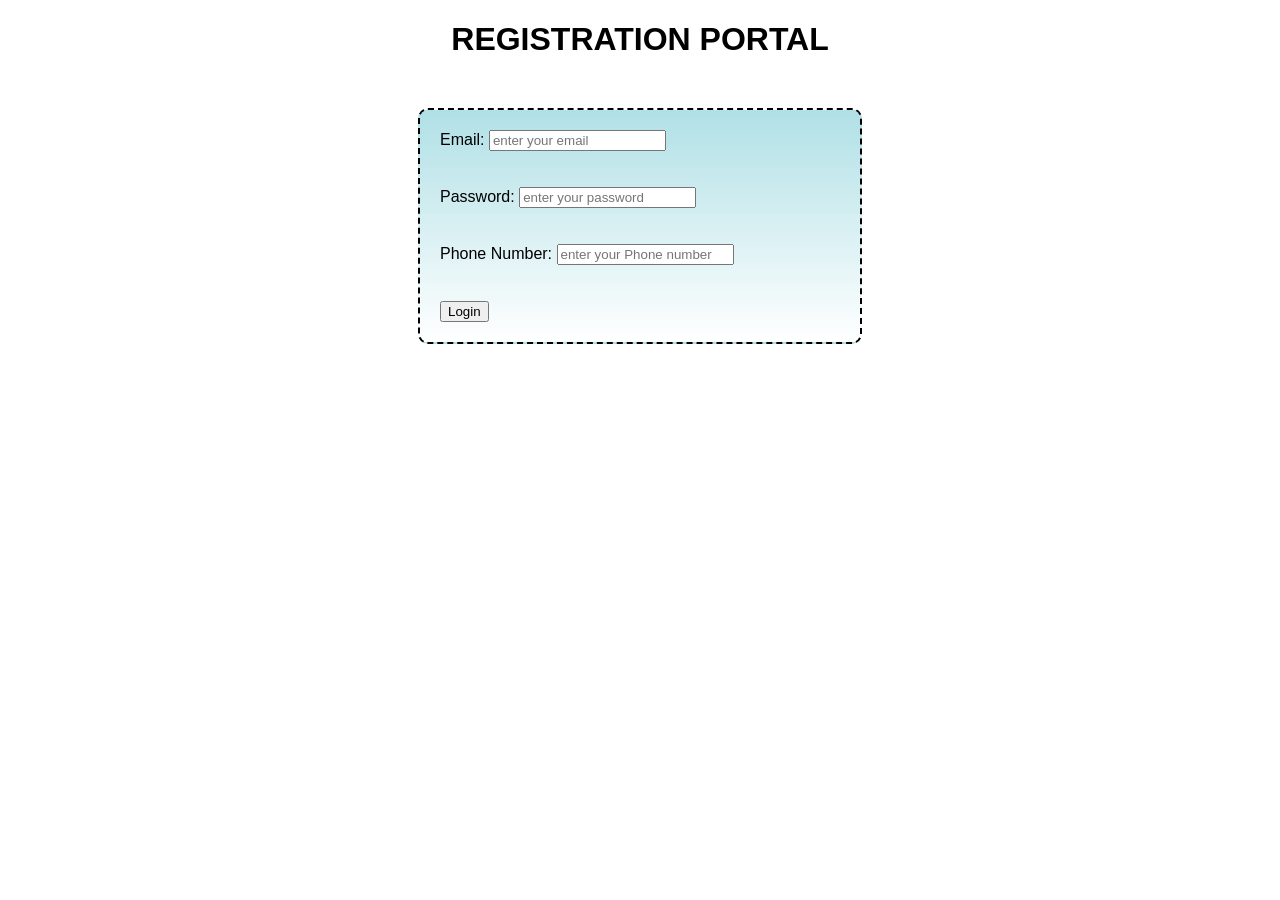
<file: index.html>
<!DOCTYPE html>
<html>
<head>
<title>Coordinator Portal</title>

<link rel = "stylesheet" href = "style1.css">

</head>

<body>
    <h1> REGISTRATION PORTAL</h1>
<form id = "f" action = "Event.html">
    <label for em> Email: </label> 
    <input type = "email" id = "em" name = "em" placeholder="enter your email"> <br><br><br>
     <label for pa> Password: </label> 
    <input type = "Password" id = "pa" name = "pa"  maxlength = "8" required placeholder="enter your password"> <br><br><br>
     <label for ph> Phone Number:  </label> 
    <input type = "number" id = "ph" name = "ph" placeholder="enter your Phone number"> <br><br><br>
    <input type = "submit"  value = "Login">
</form>


<section>

</section>
</file>
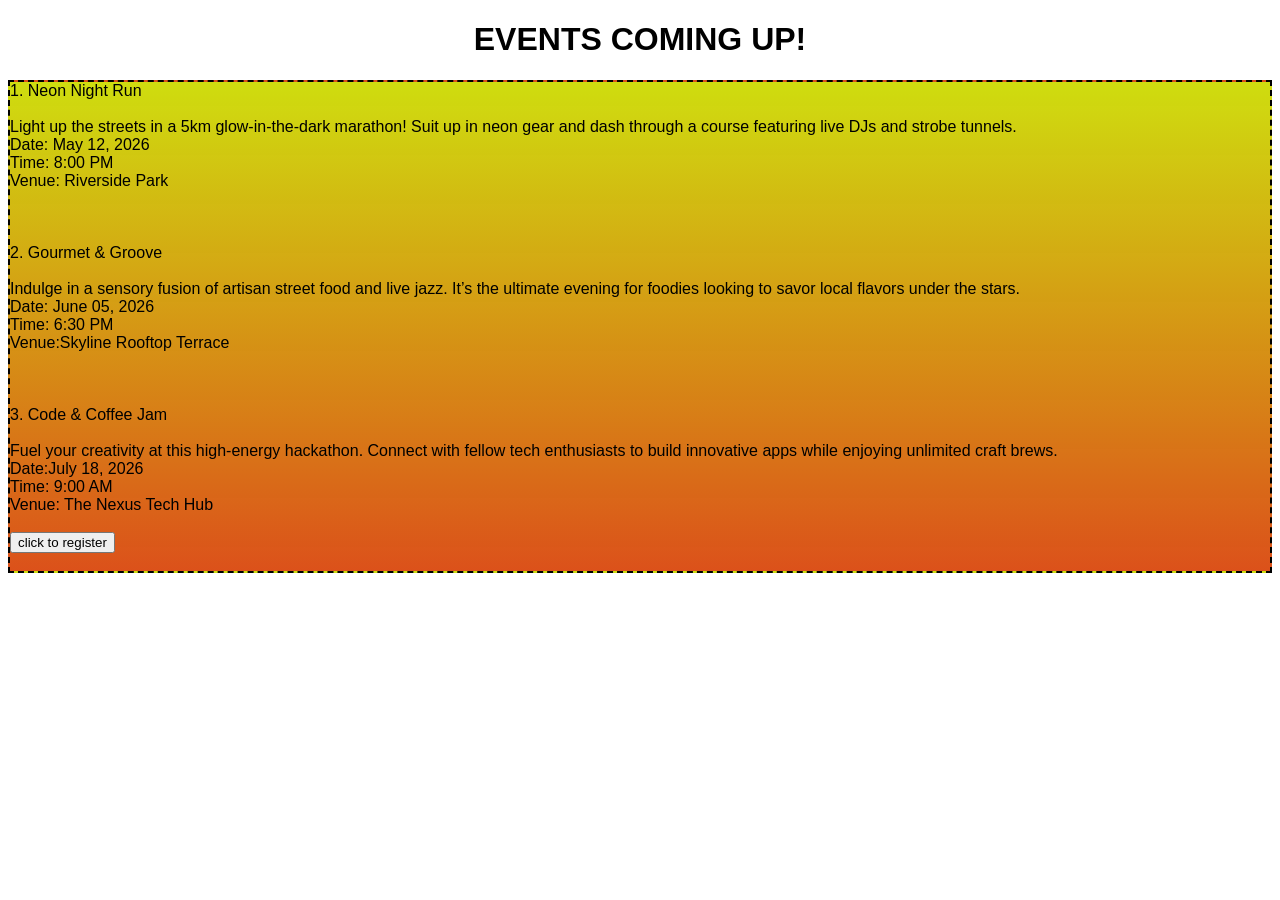
<file: Event.html>
<!DOCTYPE html>
<html>
<head>
<title>Event page</title>
<link rel = "stylesheet" href = "style2.css">
</head>
<body>
    <h1> EVENTS COMING UP!</h1>
<form action = "gf1.html">
    <pre>
1. Neon Night Run 

Light up the streets in a 5km glow-in-the-dark marathon! Suit up in neon gear and dash through a course featuring live DJs and strobe tunnels.  
Date: May 12, 2026  
Time: 8:00 PM  
Venue: Riverside Park  



2. Gourmet & Groove

Indulge in a sensory fusion of artisan street food and live jazz. It’s the ultimate evening for foodies looking to savor local flavors under the stars.  
Date: June 05, 2026  
Time: 6:30 PM  
Venue:Skyline Rooftop Terrace  



3. Code & Coffee Jam

Fuel your creativity at this high-energy hackathon. Connect with fellow tech enthusiasts to build innovative apps while enjoying unlimited craft brews.  
Date:July 18, 2026  
Time: 9:00 AM  
Venue: The Nexus Tech Hub

<input type = "submit" value = "click to register">
    </pre>
   </form>
</body>
</html>
</file>
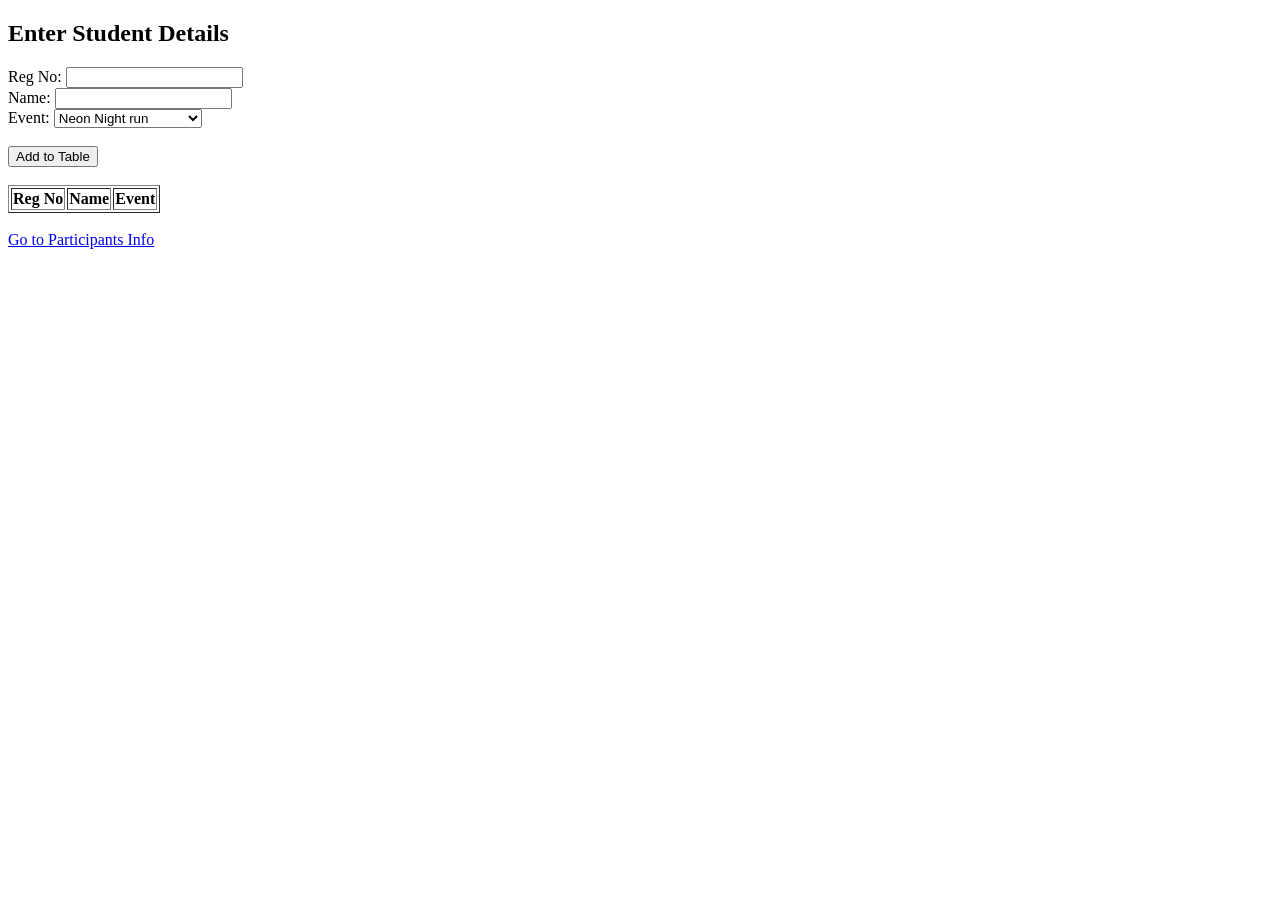
<file: gf1.html>
<!DOCTYPE html>
<html>
<head>
<title>Student Events Table</title>
</head>

<body>

<h2>Enter Student Details</h2>

Reg No: <input type="text" id="regno"><br>
Name: <input type="text" id="name"><br>

<label>Event:</label>
<select id="ev">
    <option value="Neon Night run">Neon Night run</option>
    <option value="Gourmet and groove">Gourmet and groove</option>
    <option value="Code and Coffee jam">Code and Coffee jam</option>
</select>

<br><br>
<button onclick="addData()">Add to Table</button>

<br><br>

<table border="1" id="eventstable">
    <tr>
        <th>Reg No</th>
        <th>Name</th>
        <th>Event</th>
    </tr>
</table>

<br>
<a href="gf2.html">Go to Participants Info</a>

<script>
function addData() {
    var reg = document.getElementById("regno").value;
    var name = document.getElementById("name").value;
    var event = document.getElementById("ev").value;

    if(reg === "" || name === "") {
        alert("Please fill all details");
        return;
    }

    var table = document.getElementById("eventstable");
    var row = table.insertRow(-1);

    row.insertCell(0).innerHTML = reg;
    row.insertCell(1).innerHTML = name;
    row.insertCell(2).innerHTML = event;

    // ✅ Count logic (no JSON)
    if(event === "Neon Night run") {
        let count = localStorage.getItem("neon") || 0;
        localStorage.setItem("neon", parseInt(count) + 1);
    }

    if(event === "Gourmet and groove") {
        let count = localStorage.getItem("gourmet") || 0;
        localStorage.setItem("gourmet", parseInt(count) + 1);
    }

    if(event === "Code and Coffee jam") {
        let count = localStorage.getItem("code") || 0;
        localStorage.setItem("code", parseInt(count) + 1);
    }

    document.getElementById("regno").value = "";
    document.getElementById("name").value = "";
}
</script>

</body>
</html>
</file>
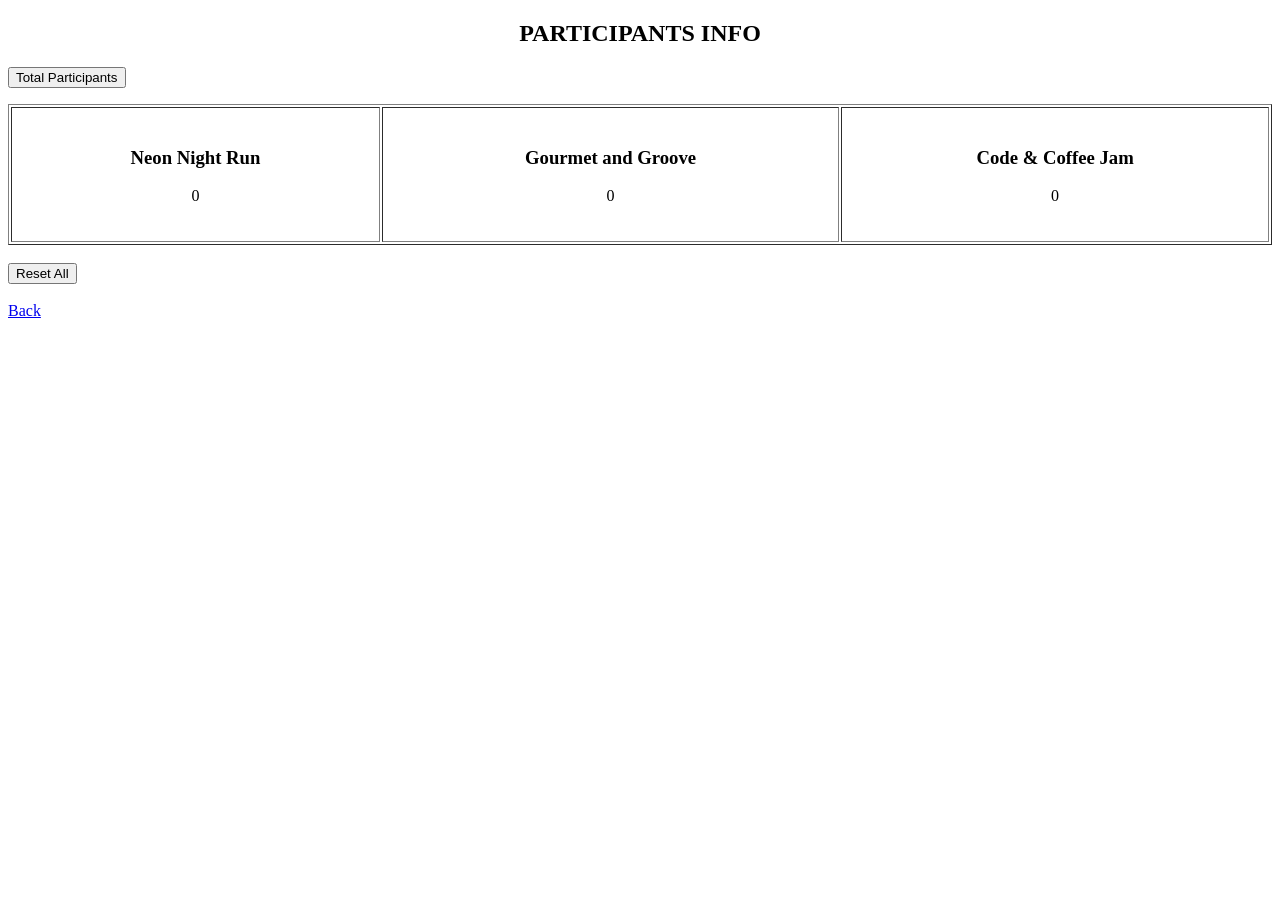
<file: gf2.html>
<!DOCTYPE html>
<html>
<head>
<title>Participants Info</title>
</head>

<body>

<h2 align="center">PARTICIPANTS INFO</h2>

<button onclick="showTotal()">Total Participants</button>
<p id="total"></p>

<table border="1" width="100%" cellpadding="20">
    <tr>
        <td align="center">
            <h3>Neon Night Run</h3>
            <p id="neon">0</p>
        </td>

        <td align="center">
            <h3>Gourmet and Groove</h3>
            <p id="gourmet">0</p>
        </td>

        <td align="center">
            <h3>Code & Coffee Jam</h3>
            <p id="code">0</p>
        </td>
    </tr>
</table>

<br>
<button onclick="resetCounts()">Reset All</button>

<br><br>
<a href="gf1.html">Back</a>

<script>
function updateDisplay() {
    document.getElementById("neon").innerText =
        localStorage.getItem("neon") || 0;

    document.getElementById("gourmet").innerText =
        localStorage.getItem("gourmet") || 0;

    document.getElementById("code").innerText =
        localStorage.getItem("code") || 0;
}

function showTotal() {
    let neon = parseInt(localStorage.getItem("neon")) || 0;
    let gourmet = parseInt(localStorage.getItem("gourmet")) || 0;
    let code = parseInt(localStorage.getItem("code")) || 0;

    let total = neon + gourmet + code;

    document.getElementById("total").innerText =
        "Total Participants: " + total;
}

function resetCounts() {
    localStorage.removeItem("neon");
    localStorage.removeItem("gourmet");
    localStorage.removeItem("code");

    updateDisplay();
    document.getElementById("total").innerText = "";
}

// Load values when page opens
window.onload = function() {
    updateDisplay();
}
</script>

</body>
</html>
</file>
<file: style1.css>
body{
    font-family: Arial;
    background-image: url("C:/Users/hp/Downloads/minimal-background_68067-8552.avif");
    background-size: cover;      /* fills screen */
    background-position: center; /* keeps it centered */
    background-repeat: no-repeat;
    
}
h1{
    text-align: center;
    text-decoration: wavy;
    text-emphasis-color: white;
}

#f {


    text-align:justify;
    background-image: linear-gradient(to top, rgba(255, 255, 255, 0.959), powderblue);
    border: 2px dashed black;

    width: 400px;        /* controls box size */
    margin: 50px auto;   /* centers horizontally + adds top spacing */
    padding: 20px;       /* space inside the box */
    border-radius: 10px; /* optional: rounded corners */
}
</file>
<file: style2.css>
body{
    font-family: Arial;
    background-image: url("C:\Users\hp\Downloads\hand-drawn-minimal-background_23-2149001650.avif");
    background-size: cover;      /* /ills screen */
    background-position: center; /* keeps it centered */
    background-repeat: no-repeat;
    
}
h1{
    text-align: center;
    text-decoration: wavy;
}
pre {

    font-family: Arial;
    text-align:justify;
    background-image: linear-gradient(to top, rgba(218, 74, 17, 0.959), rgb(207, 221, 15));
    border: 2px dashed black;

}
</file>
